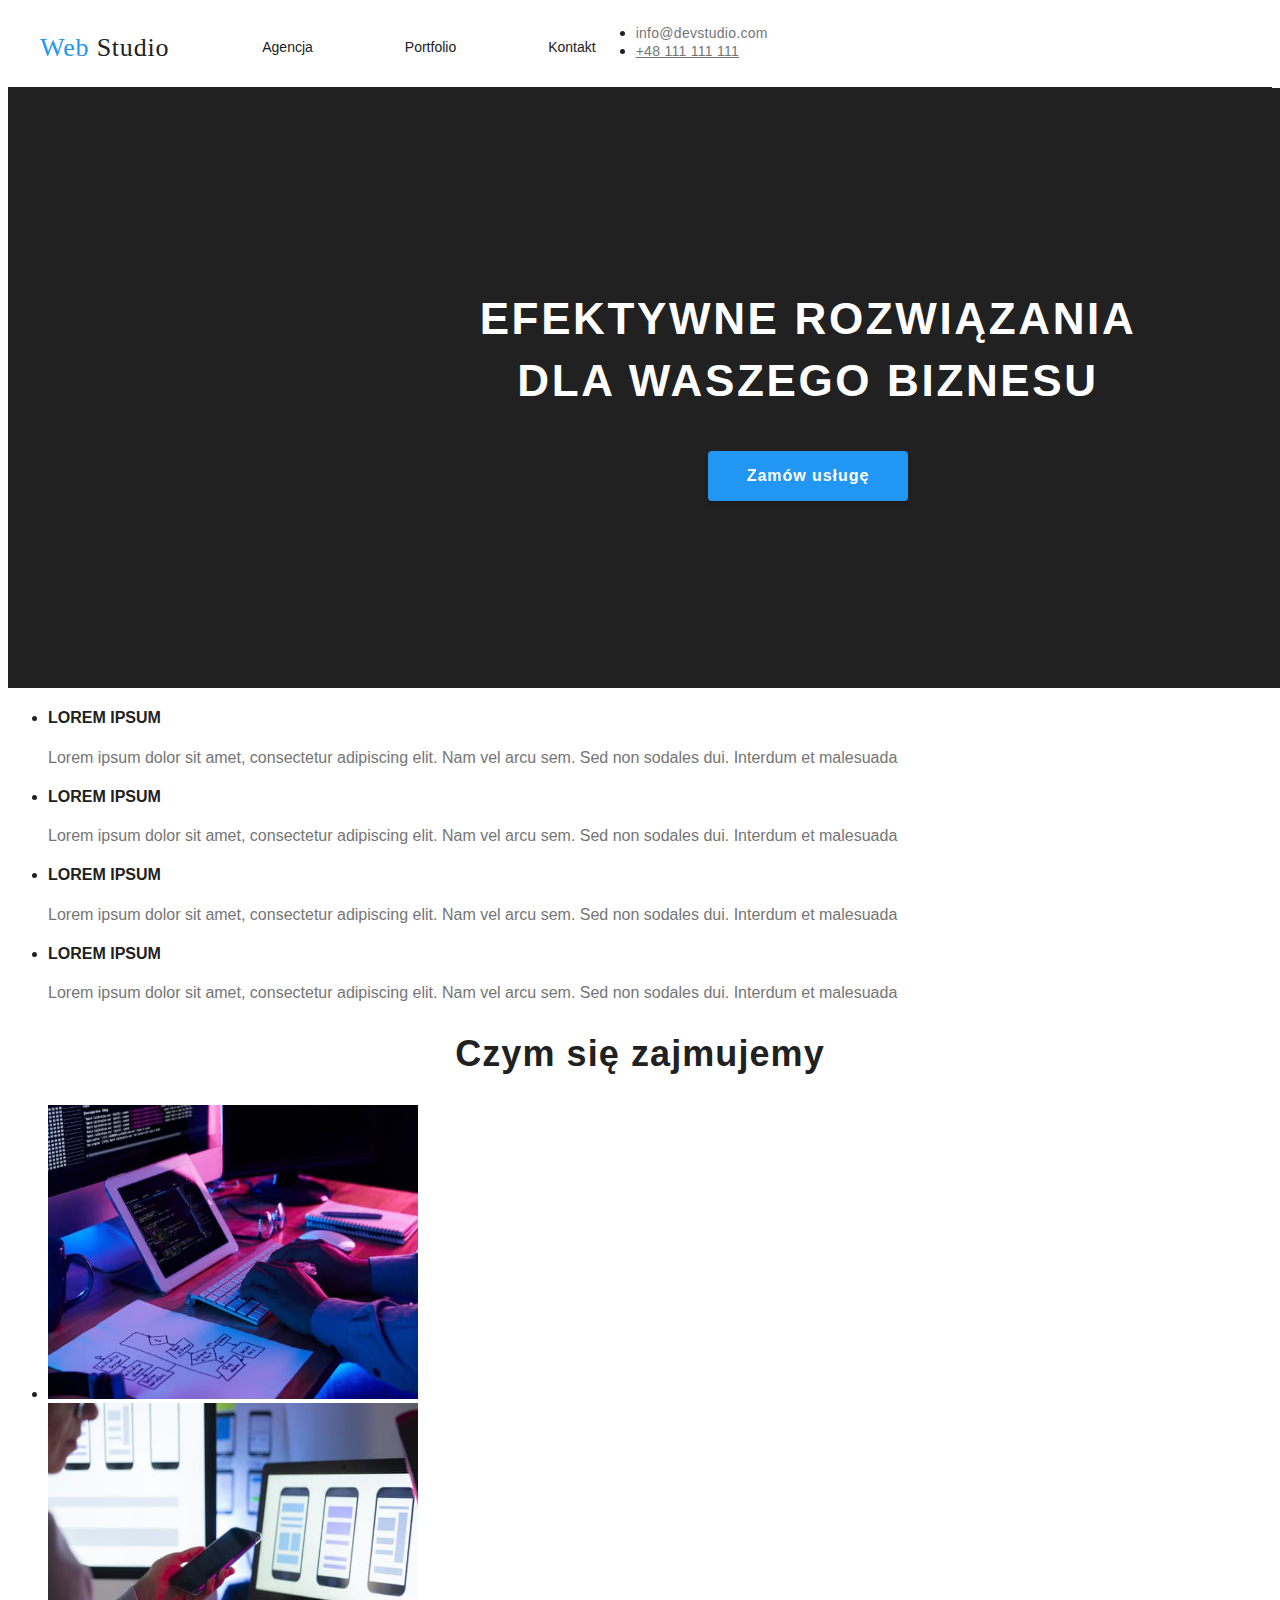
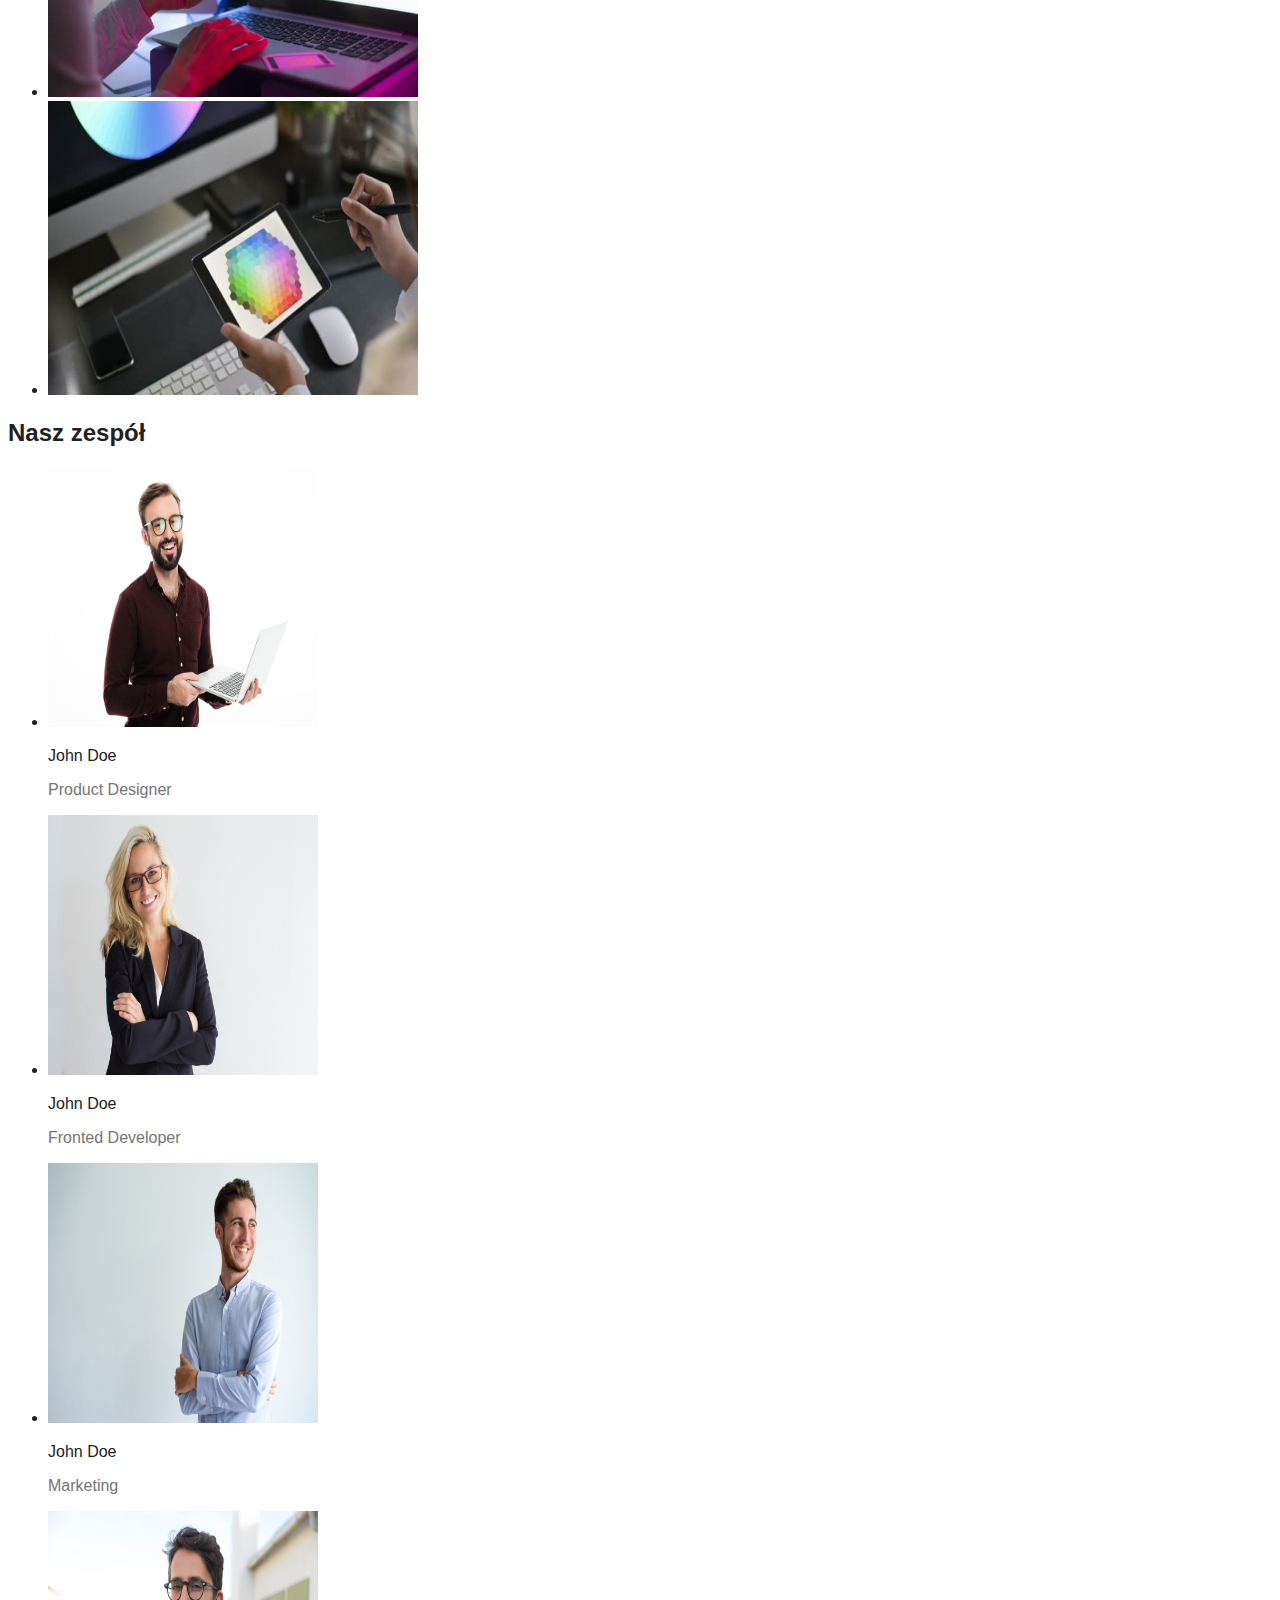
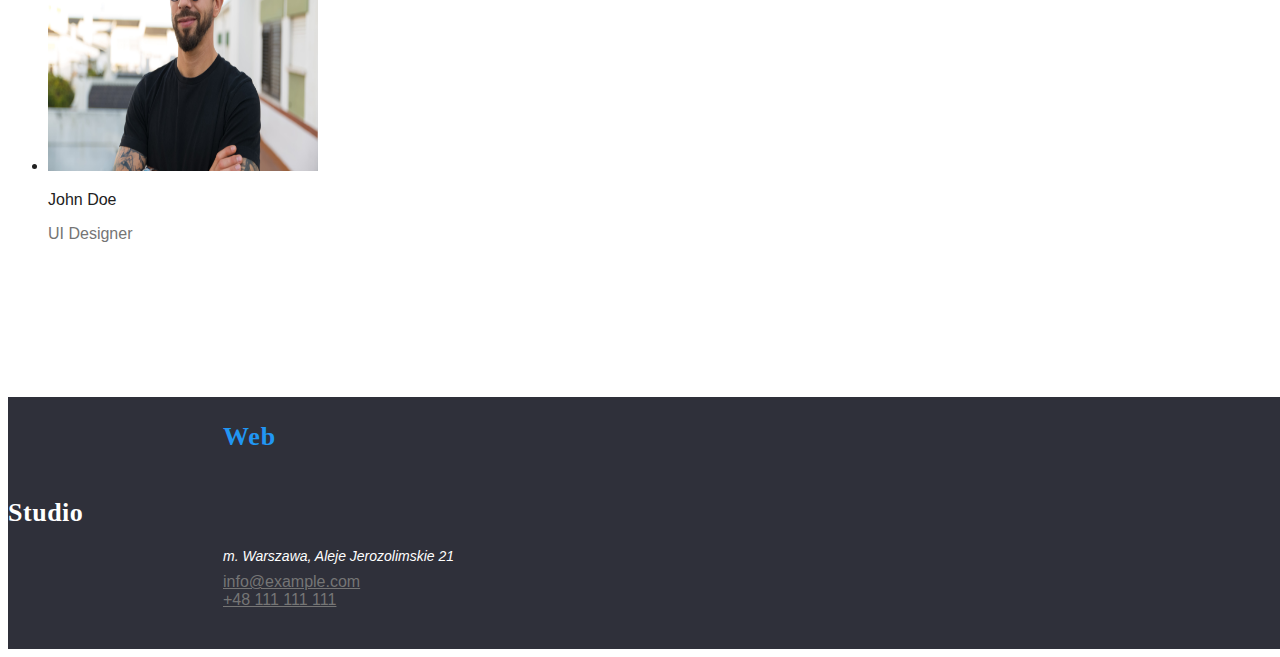
<file: index.html>
<!DOCTYPE html>
<html lang="pl">
  <head>
    <meta charset="UTF-8" />
    <link rel="stylesheet" href="css/styles.css">
    <title>WebStudio</title>
  </head>
    <body>
      <header class="header">
        <div class="container header-flex">
          <a class="logo-first" href="index.html">Web
            <span class="logo-second">Studio</span> 
          </a>
          <nav class="navigation">
            <ul class="list">
              <li>
                <a class="agency-link" href="index.html">Agencja</a>
              </li>
              <li>
                <a class="portfolio-link" href="portfolio.html">Portfolio</a>
              </li>
              <li>
                <a class="contact-link">Kontakt</a>
              </li>
            </ul>
          </nav>
          <ul>
              <li>  
                <a class="email-header" href="mailto:info@devstudio.com">info@devstudio.com</a>
              </li>
              <li>  
                <a class="phone-header" href="tel:+48 111 111 111">+48 111 111 111</a>
              </li>      
            </ul>
          </div>
            </header>
        <main>
          <section class="background">
            <h1 class="main-description">EFEKTYWNE ROZWIĄZANIA DLA WASZEGO BIZNESU</h1>
              <button class="first-button" type="button">
                Zamów usługę
              </button>
          </section>
         <div>
          <section>
          <ul>
            <li>
             <h4>LOREM IPSUM</h4>
              <p class="text-lorem-ipsum">
                Lorem ipsum dolor sit amet, consectetur adipiscing elit. Nam vel arcu
                sem. Sed non sodales dui. Interdum et malesuada
              </p>
            </li>

            <li>  
              <h4>LOREM IPSUM</h4>
                <p class="text-lorem-ipsum">
                  Lorem ipsum dolor sit amet, consectetur adipiscing elit. Nam vel arcu
                  sem. Sed non sodales dui. Interdum et malesuada
                </p>
            </li>

            <li>  
                <h4>LOREM IPSUM</h4>
                  <p class="text-lorem-ipsum">
                    Lorem ipsum dolor sit amet, consectetur adipiscing elit. Nam vel arcu
                    sem. Sed non sodales dui. Interdum et malesuada
                  </p>
              </li>

              <li>  
                  <h4>LOREM IPSUM</h4>
                    <p class="text-lorem-ipsum">
                      Lorem ipsum dolor sit amet, consectetur adipiscing elit. Nam vel arcu
                      sem. Sed non sodales dui. Interdum et malesuada
                    </p>
                </li>
            </ul>
         </section>
            <section>
              <h2 class="job-categories">Czym się zajmujemy</h2>
                <ul>
                  <figure></figure>
                  <li>
                    <img src="images\images1.jpg" alt="Coding" width="370" height="294">
                  </li>

                  <li>
                    <img src="images\images2.jpg" alt="Desing" width="370" height="294">
                  </li>
                
                  <li>
                    <img src="images\images3.jpg" alt="Color" width="370" height="294">
                  </li>
                </figure>
                </ul>
            </section>
          </div>
          
        <section>
          <h2>Nasz zespół</h2>
            <ul>
              <li>
                <img src="images\images4.jpg" alt="John Doe" width="270" height="260">
                  <p class="john-doe">John Doe</p>
                  <p class="position">Product Designer</p>
                </li>
                
                <li>
                <img src="images\images5.jpg" alt="John Doe" width="270" height="260">
                  <p>John Doe</p>
                  <p class="position">Fronted Developer</p>
                </li>
        
                <li>
                  <img src="images\images6.jpg" alt="John Doe" width="270" height="260">
                    <p>John Doe</p>
                    <p class="position">Marketing</p>
                </li>
        
                <li>
                  <img src="images\images7.jpg" alt="John Doe" width="270" height="260">
                  <p>John Doe</p>
                  <p class="position">UI Designer</p>
                </li>
              </ul>
          </figure>
       </mian>
    
       <footer class="footer">
        <a class="logo-footer-one" href="index.html">Web</a>
          <span class="logo-footer-two">Studio</span>
        </a>
        <address class="address">m. Warszawa, Aleje Jerozolimskie 21</address>
          <a class="email-footer" href="mailto:info@example.com">info@example.com</a>
          <a class="tel-footer" href="tel:+48 111 111 111">+48 111 111 111</a>
      </footer>
    </body>
</html>
</file>
<file: css/styles.css>
:root {
  --main-color: rgba(33, 150, 243, 1);
  --main-font: "Roboto", sans-serif;
  --secondary-font: "Raleway";
  --gray-color: rgba(117, 117, 117, 1);
  --black-color: rgba(33, 33, 33, 1);
  --white-color: rgba(255, 255, 255, 1);
}

body {
  font-family: var(--main-font);
  color: var(--black-color);
}

header {
  position: 1600px;
  line-height: 1.15;
  height: 80px;
  border-bottom: 1px solid;
  box-sizing: border-box;
  display: block;
}

.header-flex {
  display: flex;
}

.container {
  width: 1200px;
  margin-left: auto;
  margin-right: auto;
}

.logo-first {
  font-family: var(--secondary-font);
  font-size: 26px;
  line-height: 1.2;
  color: var(--main-color);
  letter-spacing: 0.03em;
  padding-top: 24px;
  padding-bottom: 25px;
  text-decoration: none;
  box-sizing: border-box;
  tab-size: 4;
  -webkit-text-size-adjust: 100%;
  cursor: pointer;
}

.logo-first:hover{
  color: var(--main-color);
}

.logo-second {
  color: var(--black-color);
  font-family: var(--secondary-font);
  font-size: 26px;
  line-height: 1.2;
  text-decoration: none;
  letter-spacing: 0.03em;
  padding-top: 24px;
  padding-bottom: 25px;
  cursor: pointer;
  box-sizing: border-box
}


.navigation {
  padding-left: 93px;
  padding-top: 32px;
  padding-bottom: 32px;
  line-height: 1.15;
}

.list {
  display: flex;
  gap: 46px;
  line-height: 1.15;
  list-style: none;
  margin: 0;
  padding: 0;
}

.agency-link {
  position: relative;
  float: left;
  font-weight: 500;
  font-size: 14px;
  line-height: 1.1;
  color: var(--black-color);
  text-decoration: none;
}

.agency-link:hover {
  color: var(--main-color);
}

.portfolio-link {
  font-family: var(--main-font);
  position: relative;
  margin-left: 46px;
  margin-right: 46px;
  float: left;
  font-weight: 500;
  font-size: 14px;
  line-height: 1.1;
  color:var(--black-color);
  text-decoration: none;
}

.portfolio-link:hover {
  color: var(--main-color);
}

.contact-link {
  position: relative;
  float: left;
  font-weight: 500;
  font-size: 14px;
  line-height: 1.1;
  color: var(--black-color);
  text-decoration: none;
}

.contact-link:hover {
  color: var(--main-color);
}

.email-header {
  font-weight: 500;
  font-size: 14px;
  letter-spacing: 0.02em;
  line-height: 1.1;
  color: var(--gray-color);
  text-decoration: none
}

.email-header:hover {
  color: var(--main-color);
}

.phone-header {
width: 110px;
height: 16px;
left: 1263px;
top: 32px;
font-weight: 500;
font-size: 14px;
line-height: 16px;
letter-spacing: 0.02em;
color: var(--gray-color);
}

.phone-header:hover{
  color: var(--main-color);
}

.background {
  width: 1600px;
    height: 600px;
    background:var(--black-color);
}

.main-description {
  font-weight: 900;
  font-size: 44px;
  line-height: 1.4;
  letter-spacing: 0.06em;
  width: 696px;
  color: var(--white-color);
  text-align: center;
  text-transform: uppercase;
  margin: auto;
  padding-top: 200px;
  padding-bottom: 40px;
}

.first-button {
  width: 200px;
    height: 50px;
    border: none;
    background: var(--main-color);
    color: var(--white-color);
    font-weight: 700;
    font-size: 16px;
    line-height: 1.9;
    letter-spacing: 0.06em;
    text-align: center;
    box-shadow: 0px 4px 4px rgb(0 0 0 / 15%);
    border-radius: 4px;
    cursor: pointer;
    margin: auto;
    display: block;
}

.text-lorem-ipsum{
  color: var(--gray-color);
}

.job-categories {
font-style: normal;
font-weight: 700;
font-size: 36px;
line-height: 1.2;
text-align: center;
letter-spacing: 0.03em;
}

.john-doe{
  font-size: 16px;
  font-weight: 500;
}

.position{
  color: var(--gray-color);
  font-size: 16px;
}













.filter {
  background-color: var(--white-color);
  display: block;
}

.section {
  padding: 94px 0px 94px 0px;
  display: block;
}

.filter-boder {
  display: flex;
  justify-content: center;
  padding-bottom: 50px;
  gap: 8px;
  width: 121px;
  height: 38px;
  padding-left: 510px;
  padding-top: 174px; 
  display: flex;
  justify-content: center;
  list-style: none;
}


.filter-boder-button {
  width: 128px;
  height: 38px;
  border-radius: 4px;
  background: #F5F4FA;
  cursor: pointer;
  font-weight: 500;
  font-size: 16px;
  line-height: 1.6;
  text-align: center;
  letter-spacing: 0.03em;
  color: var(--black-color);
  padding-top: 6px;
  padding-bottom: 6px;
  padding-left: 22px;
  padding-right: 22px;
  border: 0px;
  text-transform: none
}

.filter-boder-button:hover {
  background-color: var(--main-color);
  color:var(--white-color) ;
}

.description {
  color:var(--gray-color);
}

.footer {
  width: 1600px;
  height: 252px;
  background-color: rgba(47, 48, 58, 1);
}

.logo-footer-one {
  margin: 154px 1240px 20px 215px;
  font-family: var(--secondary-font);
  font-weight: 700;
  font-size: 26px;
  line-height: 1.2;
  color: var(--main-color);
  letter-spacing: 0.03em;
  padding-top: 24px;
  padding-bottom: 25px;
  text-decoration: none;
  box-sizing: border-box;
  tab-size: 4;
  cursor: pointer;
  display: block;
}

.logo-footer-two {
  color: var(--white-color);
  font-family: var(--secondary-font);
  font-size: 26px;
  line-height: 1.2;
  font-weight: 700;
  text-decoration: none;
  letter-spacing: 0.02em;
  cursor: pointer;
  box-sizing: border-box;
  margin: 154px 1240px 20px 0px;
}

.address {
  margin: 20px 1138px 9px 215px;
  font-size: 14px;
  color: var(--white-color);
}

.email-footer {
  margin: 9px 1154px 9px 215px;
  color: var(--gray-color);
}

.tel-footer {
  margin: 9px 1154px 60px 215px;
  color: var(--gray-color);
}


.email-footer:hover{
  color: var(--main-color);
}

.tel-footer:hover {
  color: var(--main-color);
}

.logo-footer:hover{
  color: var(--main-color);
}
</file>
